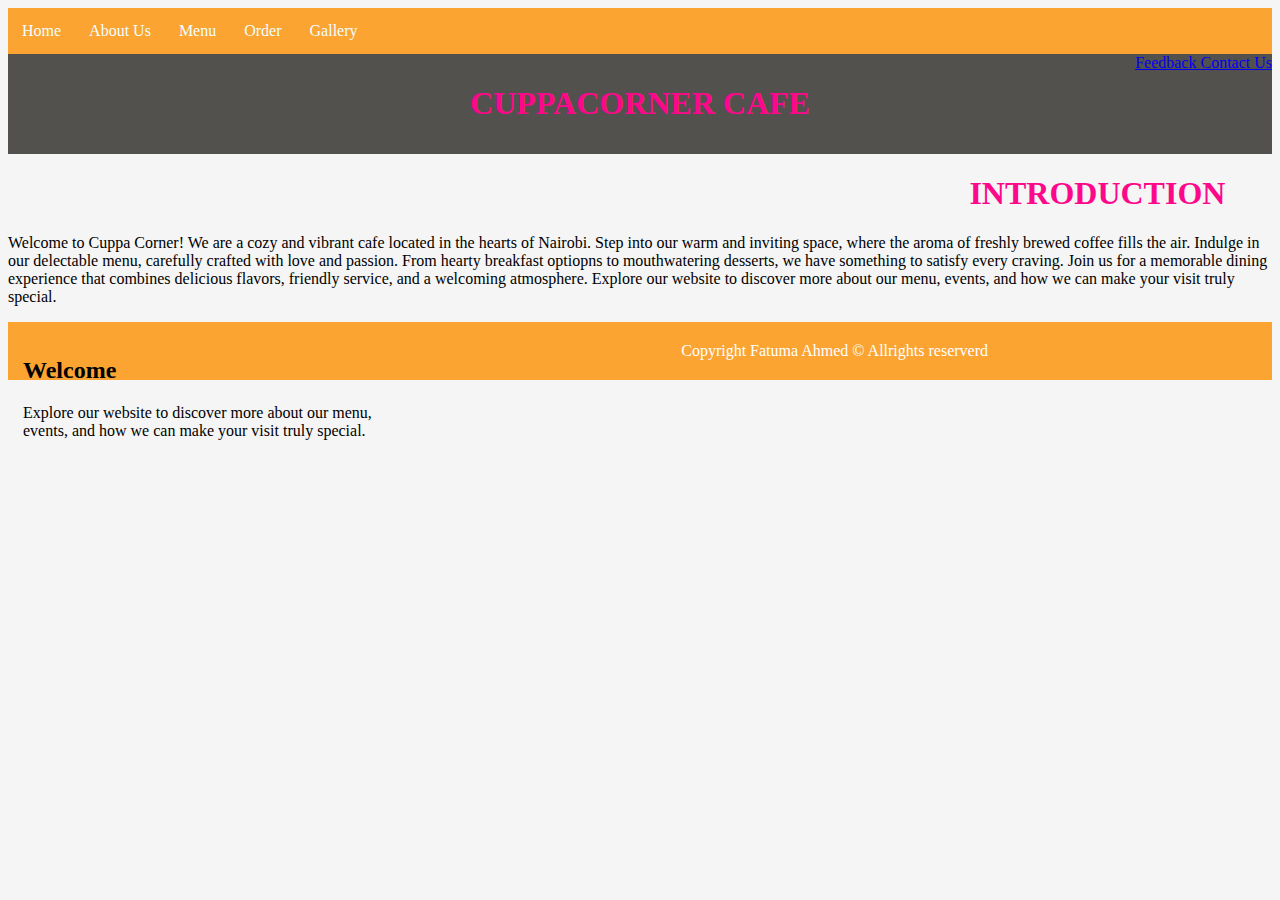
<file: index.html>
<!DOCTYPE html>
<html>
<head>
    <meta http-equiv="Content-Type" content="text/html;
        charset=UTF-8">
        <title> Welcome - Document </title>
        <link rel="stylesheet" href="style.css">


        <head>
        <body >
            
        
             <div class="toplink">   
            <a href="./">Home</a> 
            <a href="about.html">About Us</a>  
            <a href="Menu.html"> Menu </a> 
             <a href="Order.html"> Order </a> 
            <a href="Gallery.html">  Gallery</a> 
             </div>


             <div class="toplink-right">
            <a href="Feedback.html"> Feedback </a> 
            <a href="Contact Us.html" > Contact Us </a>

             </div>  
             
               

               <div class="banner">
             <h1 >CuppaCorner Cafe</h1> 
            </div>
            <div class="row">
            </div>
                <div class="content">
                </div>

           

            
                

                
             <h1>Introduction</h1>
             


             <p>Welcome to Cuppa Corner! We are a cozy and vibrant cafe located in the hearts of Nairobi. 
                Step into our warm and inviting space, where the aroma of freshly brewed coffee fills the air.
                Indulge in our delectable menu, carefully crafted with love and passion. From hearty breakfast 
                optiopns to mouthwatering desserts, we have something to satisfy every craving. Join us for a 
                memorable  dining experience that combines delicious flavors, friendly service, and a 
                welcoming atmosphere. Explore our website to discover more about our menu, events,
                 and how we can make your visit truly special.</p> 
                 
                 
                 <div class="side_bar">
                    <!--Heading 2 starts here-->
                    <h2>Welcome</h2>
                    <p>Explore our website to discover more about our menu, events,
                        and how we can make your visit 
                        truly special.</p>
                        <!--Heading 2 ends here-->
                 </div>


                        <div class="footer">
                            Copyright Fatuma Ahmed &copy; Allrights reserverd
                        </div>    
                </body>
                
                </html>
</file>
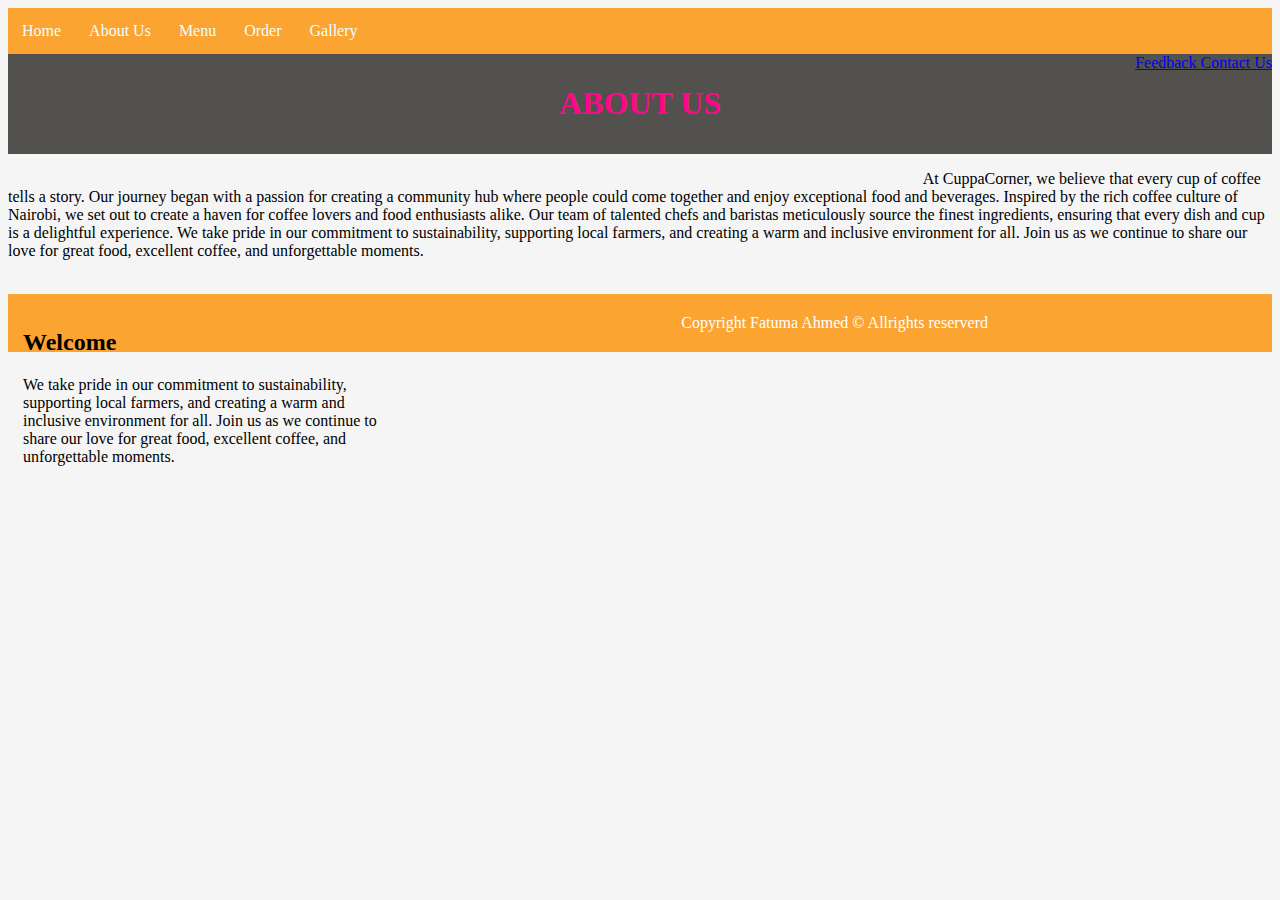
<file: about.html>
<!DOCTYPE html>
<html lang="en">
<head>
    <meta charset="UTF-8">
    <meta name="viewport" content="width=device-width, initial-scale=1.0">
    <title>About Us</title>
    <link rel="stylesheet" href="style.css">
</head>
<body >
    
    

    <div class="toplink">   
        <a href="./">Home</a> 
        <a href="about.html">About Us</a>  
        <a href="Menu.html"> Menu </a> 
         <a href="Order.html"> Order </a> 
        <a href="Gallery.html">  Gallery</a> 
         </div>


         <div class="toplink-right">
        <a href="Feedback.html"> Feedback </a> 
        <a href="Contact Us.html" > Contact Us </a>

         </div>  
         <div class="banner">
            <h1>About Us</h1>
           </div>
           <div class="row">
           </div>
               <div class="content">
               </div>

    
    

    
    
    <p>At CuppaCorner, we believe that every cup of coffee tells a story. 
        Our journey began with a passion for creating a community hub where
         people could come together and enjoy exceptional food and beverages. 
         Inspired by the rich coffee culture of Nairobi, we set out to create
          a haven for coffee lovers and food enthusiasts alike. Our team of talented
           chefs and baristas meticulously source the finest ingredients, ensuring that
            every dish and cup is a delightful experience. We take pride in our commitment
             to sustainability, supporting local farmers, and creating a warm and inclusive
              environment for all. Join us as we continue to share our love for great food,
               excellent coffee, and unforgettable moments.</p>
<br>
<div class="side_bar">
    <!--Heading 2 starts here-->
    <h2>Welcome</h2>
    <p> We take pride in our commitment
        to sustainability, supporting local farmers, and creating a warm and inclusive
         environment for all. Join us as we continue to share our love for great food,
          excellent coffee, and unforgettable moments.</p>
        <!--Heading 2 ends here-->
 </div>


        <div class="footer">
            Copyright Fatuma Ahmed &copy; Allrights reserverd
        </div>    

  
</body>
</html>
</file>
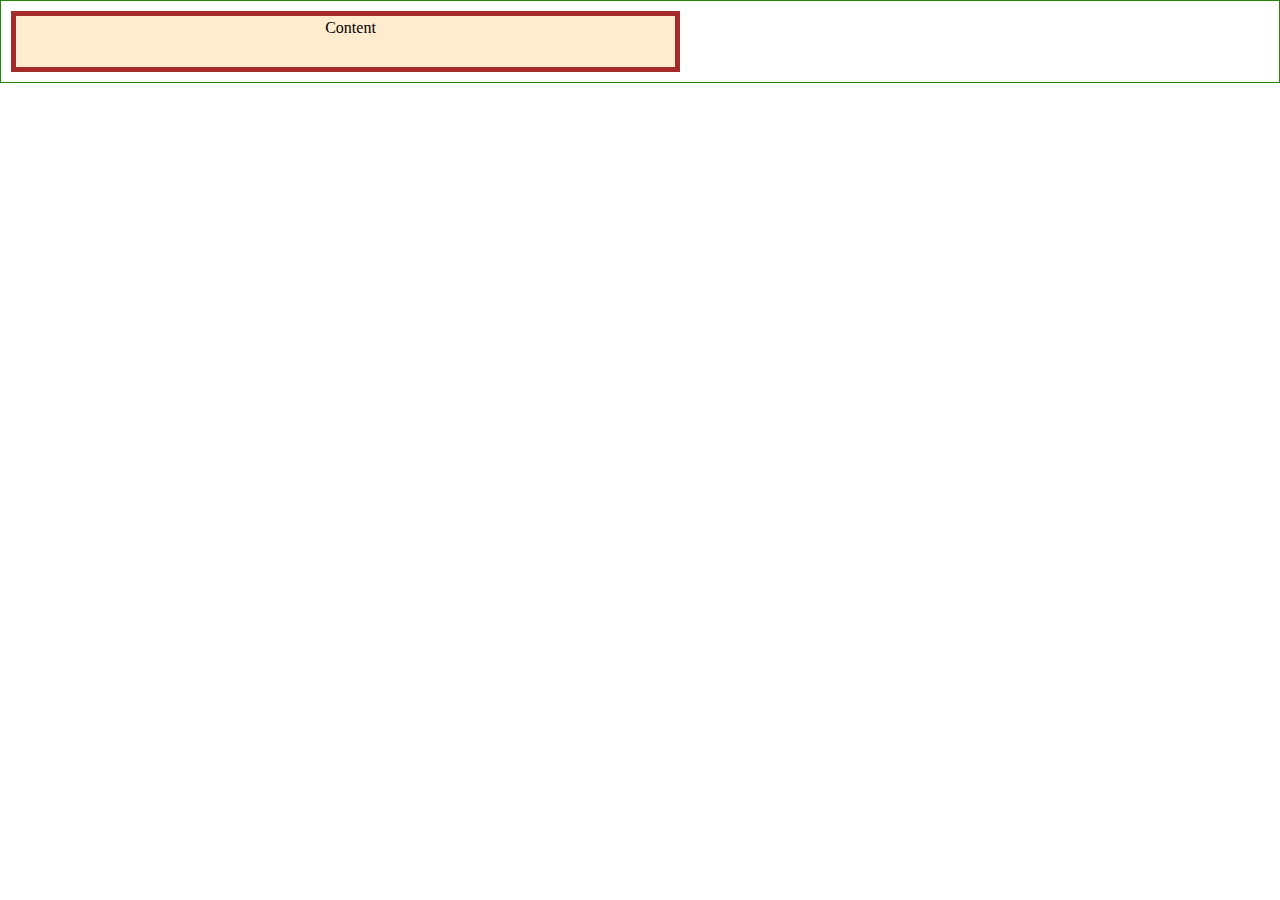
<file: box.html>
<!DOCTYPE html>
<html lang="en">
<head>
    <meta charset="UTF-8">
    <meta name="viewport" content="width=device-width, initial-scale=1.0">
    <title> Box-Document</title>
    <style>
        body{
            margin: 0;
        }
        .main_box{
            border: 1px solid rgb(33, 137, 5);
            padding: 10px;

        }
        .cnt_box{
            margin: 10;
            text-align: center;
            width: 50%;
            background-color: blanchedalmond;
            /*padding-top: 10px;
            padding-right: 10px;
            padding-bottom: 10px;
            padding-left: 10px;*/
            padding: 3px 10px 30px 20px;
            
           /* border-top: solid;
            border-right: solid;
            border-bottom: solid;
            border-left: solid;
            border-color: brown;
            border-width: 5px;*/

            border: 5px solid brown;

        }
    </style>
</head>
<body>
    <div class="main_box">
        <div class="cnt_box">
        Content
    </div>
</div>
</body>
</html>
</file>
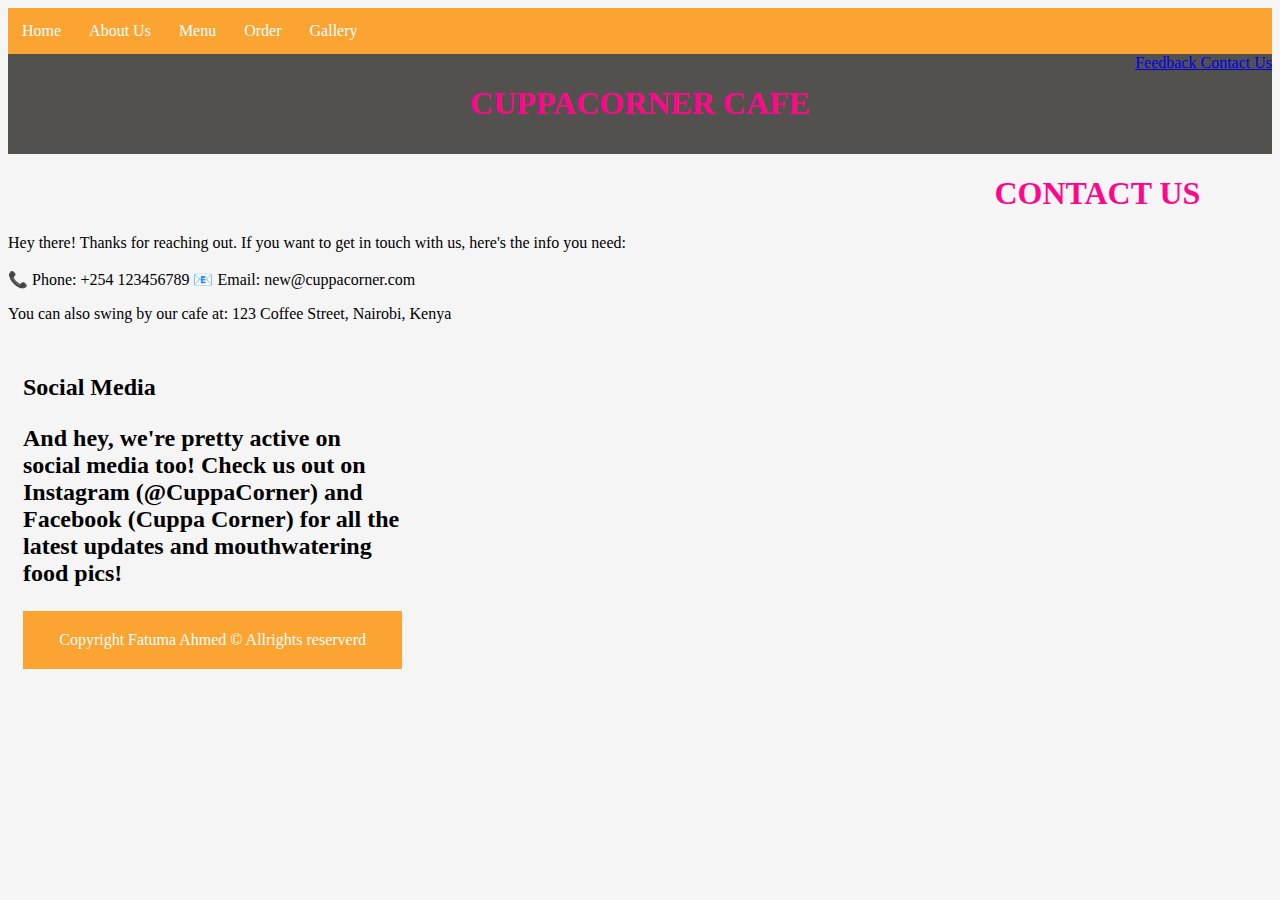
<file: Contact Us.html>
<!DOCTYPE html>
<html lang="en">
<head>
    <meta charset="UTF-8">
    <meta name="viewport" content="width=device-width, initial-scale=1.0">
    <title>Contact Us</title>
    <link rel="stylesheet" href="style.css">
</head>
<body >
    
    

    <div class="toplink">   
        <a href="./">Home</a> 
        <a href="about.html">About Us</a>  
        <a href="Menu.html"> Menu </a> 
         <a href="Order.html"> Order </a> 
        <a href="Gallery.html">  Gallery</a> 
         </div>


         <div class="toplink-right">
        <a href="Feedback.html"> Feedback </a> 
        <a href="Contact Us.html" > Contact Us </a>

         </div>  
         <div class="banner">
            <h1 >CuppaCorner Cafe</h1> 
           </div>
           <div class="row">
           </div>
               <div class="content">
               </div>

    
    
                
    <h1>Contact Us</h1>
    
    <p>Hey there! Thanks for reaching out.
         If you want to get in touch with us, 
         here's the info you need:
         <br><br>
         📞 Phone: +254 123456789
        📧 Email: new@cuppacorner.com</p>

    <p>
       You can also swing by our cafe at:
       123 Coffee Street, Nairobi, Kenya
    </p>
    <div class="side_bar">
        <!--Heading 2 starts here-->
        
           
    <h2>Social Media
        <p>And hey, we're pretty active on social media too! 
            Check us out on Instagram (@CuppaCorner) and Facebook 
            (Cuppa Corner) for all the latest updates and 
            mouthwatering food pics!</p>
         </h2>
          <!--Heading 2 ends here-->

         <div class="footer">
            Copyright Fatuma Ahmed &copy; Allrights reserverd
        </div>    
</body>
</html>
</file>
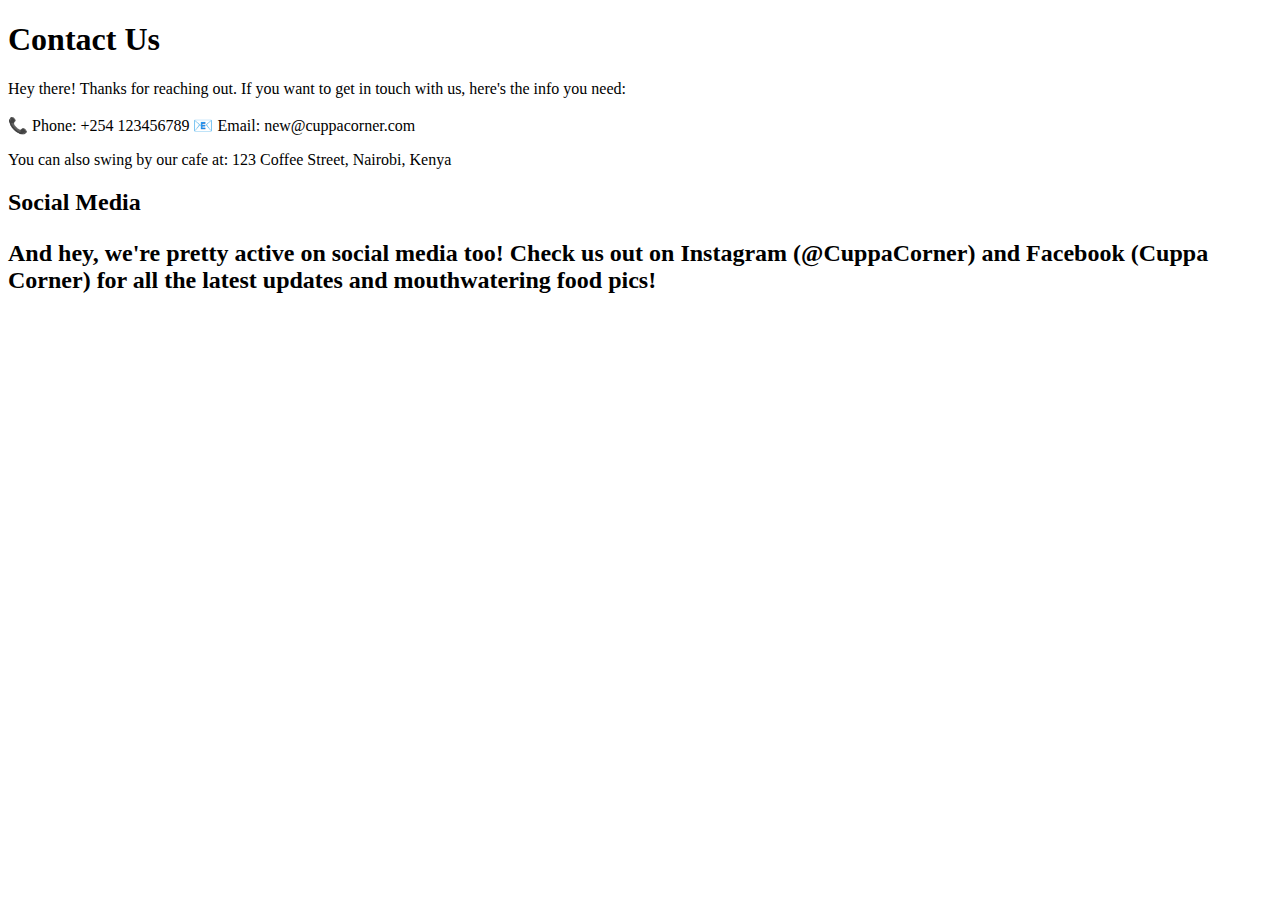
<file: Contacts.html>
<!DOCTYPE html>
<html lang="en">
<head>
    <meta charset="UTF-8">
    <meta name="viewport" content="width=device-width, initial-scale=1.0">
    <title>Contact Us</title>
</head>
<body>
    
    <h1>Contact Us</h1>
    <p>Hey there! Thanks for reaching out.
         If you want to get in touch with us, 
         here's the info you need:
         <br><br>
         📞 Phone: +254 123456789
        📧 Email: new@cuppacorner.com</p>

    <p>
       You can also swing by our cafe at:
       123 Coffee Street, Nairobi, Kenya
    </p>
    <h2>Social Media
        <p>And hey, we're pretty active on social media too! 
            Check us out on Instagram (@CuppaCorner) and Facebook 
            (Cuppa Corner) for all the latest updates and 
            mouthwatering food pics!</p>
         </h2>
</body>
</html>
</file>
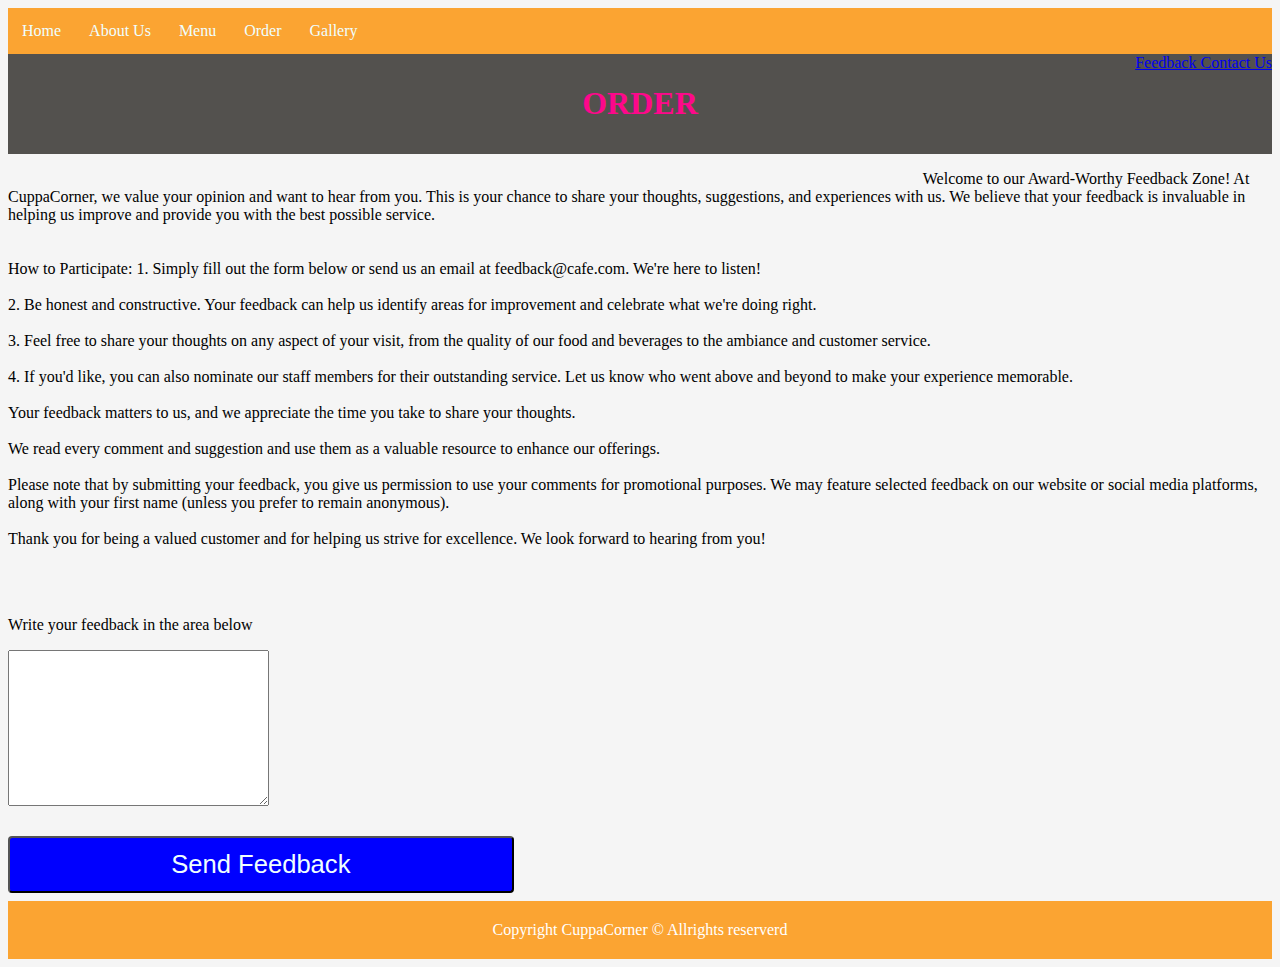
<file: Feedback.html>
<!DOCTYPE html>
<html lang="en">
<head>
    <meta charset="UTF-8">
    <meta name="viewport" content="width=device-width, initial-scale=1.0">
    <title>Order</title>
    <link rel="stylesheet" href="style.css">
</head>
<body >
    
    

    <div class="toplink">   
        <a href="./">Home</a> 
        <a href="about.html">About Us</a>  
        <a href="Menu.html"> Menu </a> 
         <a href="Order.html"> Order </a> 
        <a href="Gallery.html">  Gallery</a> 
         </div>


         <div class="toplink-right">
        <a href="Feedback.html"> Feedback </a> 
        <a href="Contact Us.html" > Contact Us </a>

         </div>  
         <div class="banner">
            <h1>Order</h1>
           </div>
           <div class="row">
           </div>
               <div class="content">
               </div>
    <p>Welcome to our Award-Worthy Feedback Zone!
        At CuppaCorner, we value your opinion and want to hear from you. 
        This is your chance to share your thoughts, suggestions, and experiences with us.
         We believe that your feedback is invaluable in helping us improve and provide you
          with the best possible service.
          <br><br><br>
        
        How to Participate:
        1. Simply fill out the form below or send us an email at feedback@cafe.com. 
        We're here to listen!
        <br><br>
        2. Be honest and constructive. Your feedback can help us identify areas for 
        improvement and celebrate what we're doing right.
        <br><br>

        3. Feel free to share your thoughts on any aspect of your visit, from the 
        quality of our food and beverages to the ambiance and customer service.
        <br><br>
        4. If you'd like, you can also nominate our staff members for their outstanding
         service. Let us know who went above and beyond to make your experience memorable.
        <br><br>
        Your feedback matters to us, and we appreciate the time you take to share your thoughts.
        <br><br>
        We read every comment and suggestion and use them as a valuable resource to enhance our
         offerings.
        <br><br>
        Please note that by submitting your feedback, you give us permission to use your comments
         for promotional purposes. We may feature selected feedback on our website or social media
          platforms, along with your first name (unless you prefer to remain anonymous).
        <br><br>
        Thank you for being a valued customer and for helping us strive for excellence. 
        We look forward to hearing from you!
        </p>
<br><br>
<p>Write your feedback in the area below</p>
<textarea name="" 
id="" cols="30" rows="10"></textarea>

<br><br>
<input type="submit" value="Send Feedback">

<div class="footer">
  Copyright CuppaCorner &copy; Allrights reserverd
</div> 
</body>
</html>
</file>
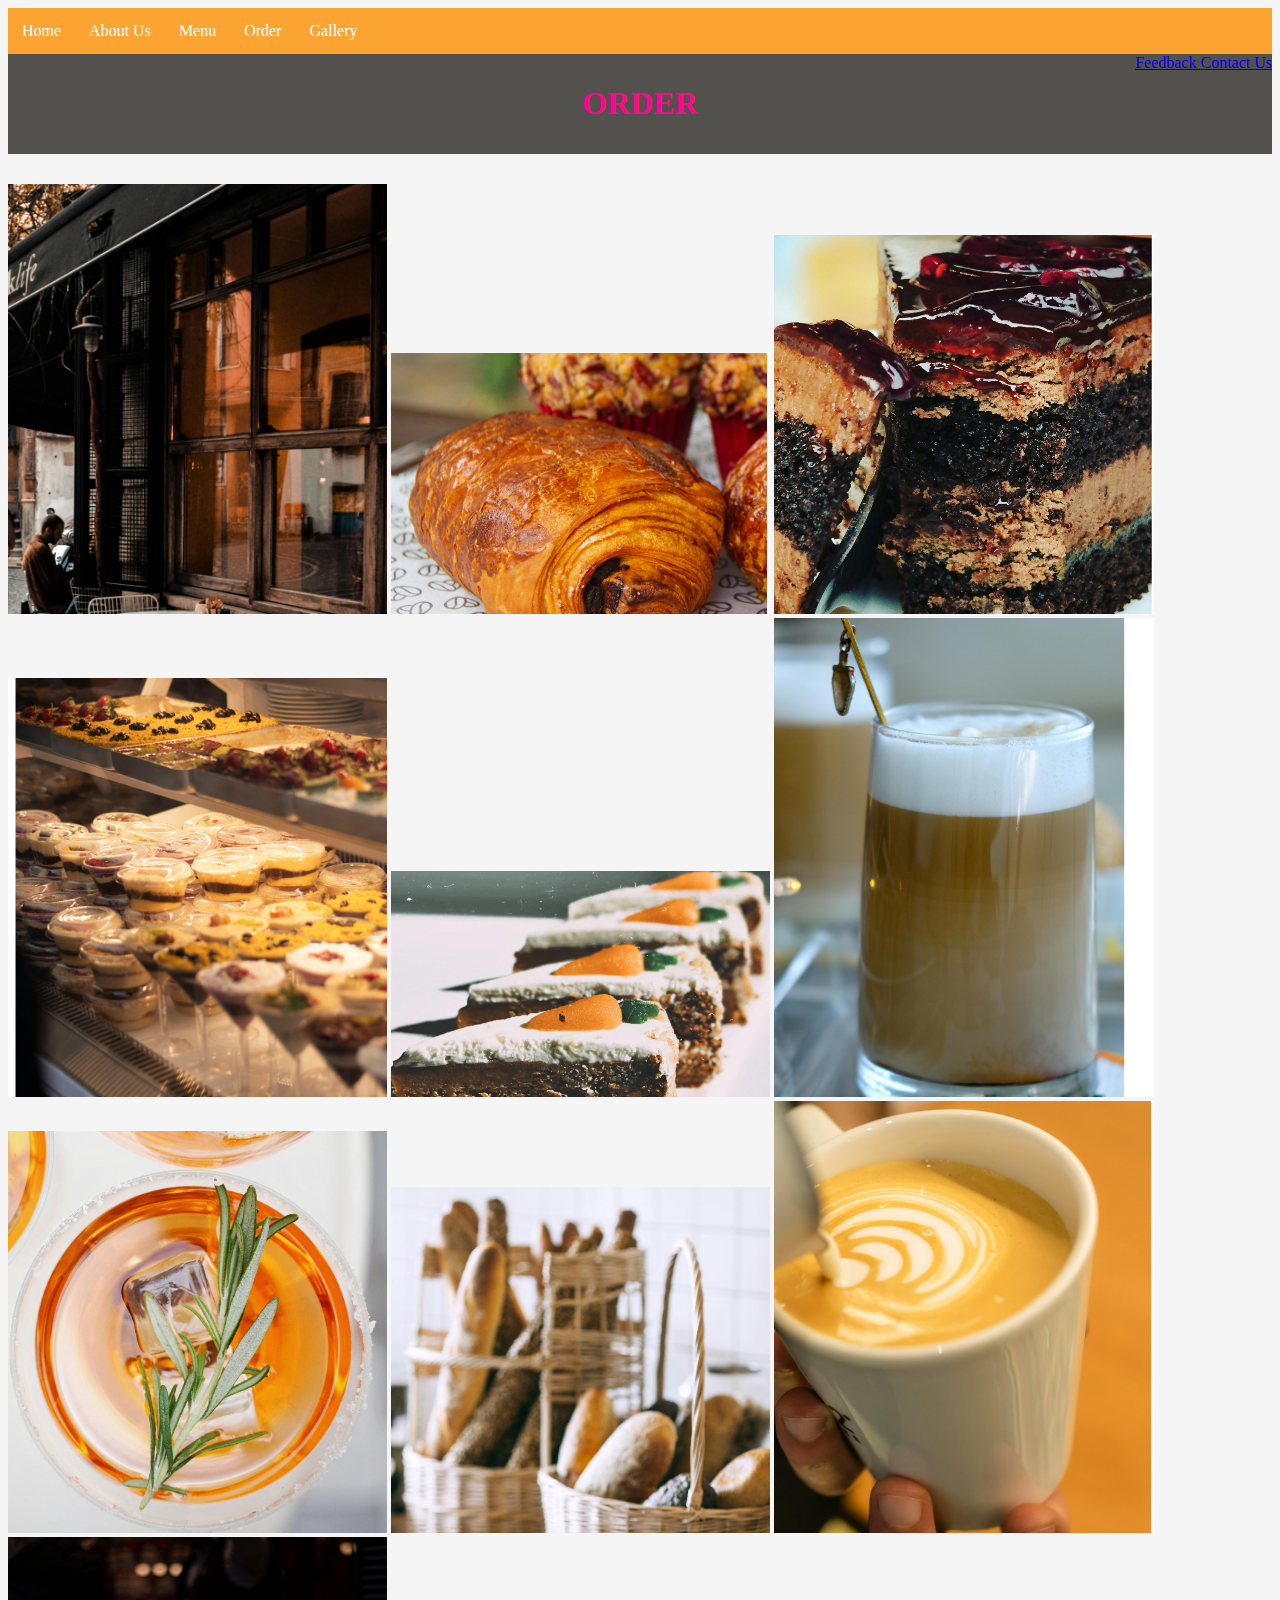
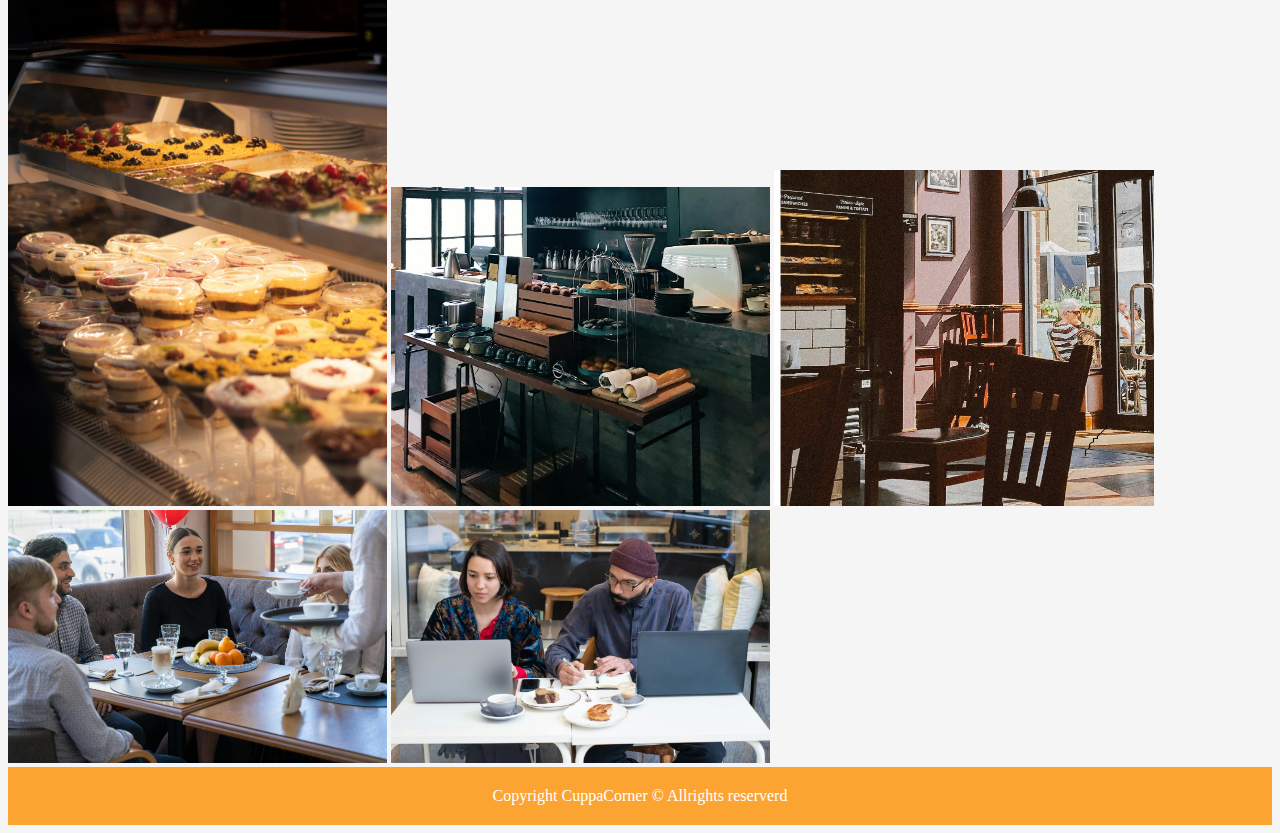
<file: Gallery.html>
<!DOCTYPE html>
<html lang="en">
<head>
    <meta charset="UTF-8">
    <meta name="viewport" content="width=device-width, initial-scale=1.0">
    <title>Order</title>
    <link rel="stylesheet" href="style.css">
</head>
<body >
    
    

    <div class="toplink">   
        <a href="./">Home</a> 
        <a href="about.html">About Us</a>  
        <a href="Menu.html"> Menu </a> 
         <a href="Order.html"> Order </a> 
        <a href="Gallery.html">  Gallery</a> 
         </div>


         <div class="toplink-right">
        <a href="Feedback.html"> Feedback </a> 
        <a href="Contact Us.html" > Contact Us </a>

         </div>  
         <div class="banner">
            <h1>Order</h1>
           </div>
           <div class="row">
           </div>
               <div class="content">
               </div>

    <img src="images/exterior.jpg" alt="" width="30%">
    <img src="images/f2.jpg" alt="" width="30%">
    <img src="images/f3.jpg" alt="" width="30%">
    <img src="images/f4.jpg" alt="" width="30%">
    <img src="images/f5.jpg" alt="" width="30%">
    <img src="images/f6.jpg" alt="" width="30%">
    <img src="images/f7.jpg" alt="" width="30%">
    <img src="images/f8.jpg" alt="" width="30%">
    <img src="images/f9.jpg" alt="" width="30%">
    <img src="images/food1.jpg" alt="" width="30%">
    <img src="images/interior.jpg" alt="" width="30%">
    <img src="images/interior2.jpg" alt="" width="30%">
    <img src="images/interior3.jpg" alt="" width="30%">
    <img src="images/interior4.jpg" alt="" width="30%">

    <div class="footer">
        Copyright CuppaCorner &copy; Allrights reserverd
    </div> 
</body>
</html>
</file>
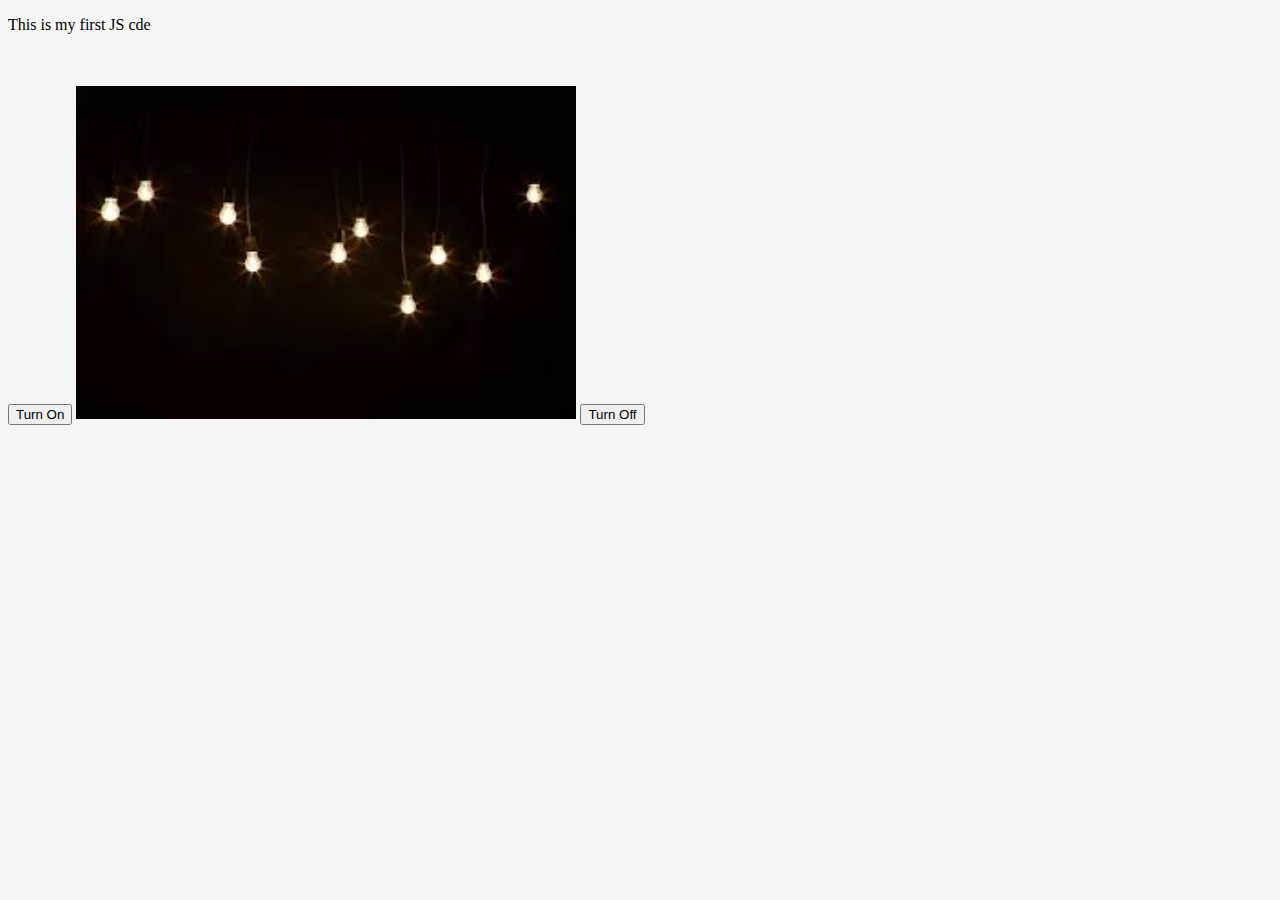
<file: js.html>
<!DOCTYPE html>
<html lang="en">
<head>
    <meta charset="UTF-8">
    <meta name="viewport" content="width=device-width, initial-scale=1.0">
    <title>Document</title>
    <link rel="stylesheet" href="style.css">
</head>
<body>
    <p id="grouopa"></p>
    <script>
        document.getElementById('grouopa').innerHTML = "This is my first JS cde";
    </script>
<br><br>
<button type="button" onclick="document.getElementById('MyImg').src='images/bulb_on.png'">
    Turn On</button>

<img src="images/bulb_on.png" alt="" id="MyImg" style="width: 500px;">

<button type="button" onclick="document.getElementById('MyImg').src='images/bulb_off.png'">
    Turn Off</button>

    <script src=""></script>
    </body>
</body>
</html>
</file>
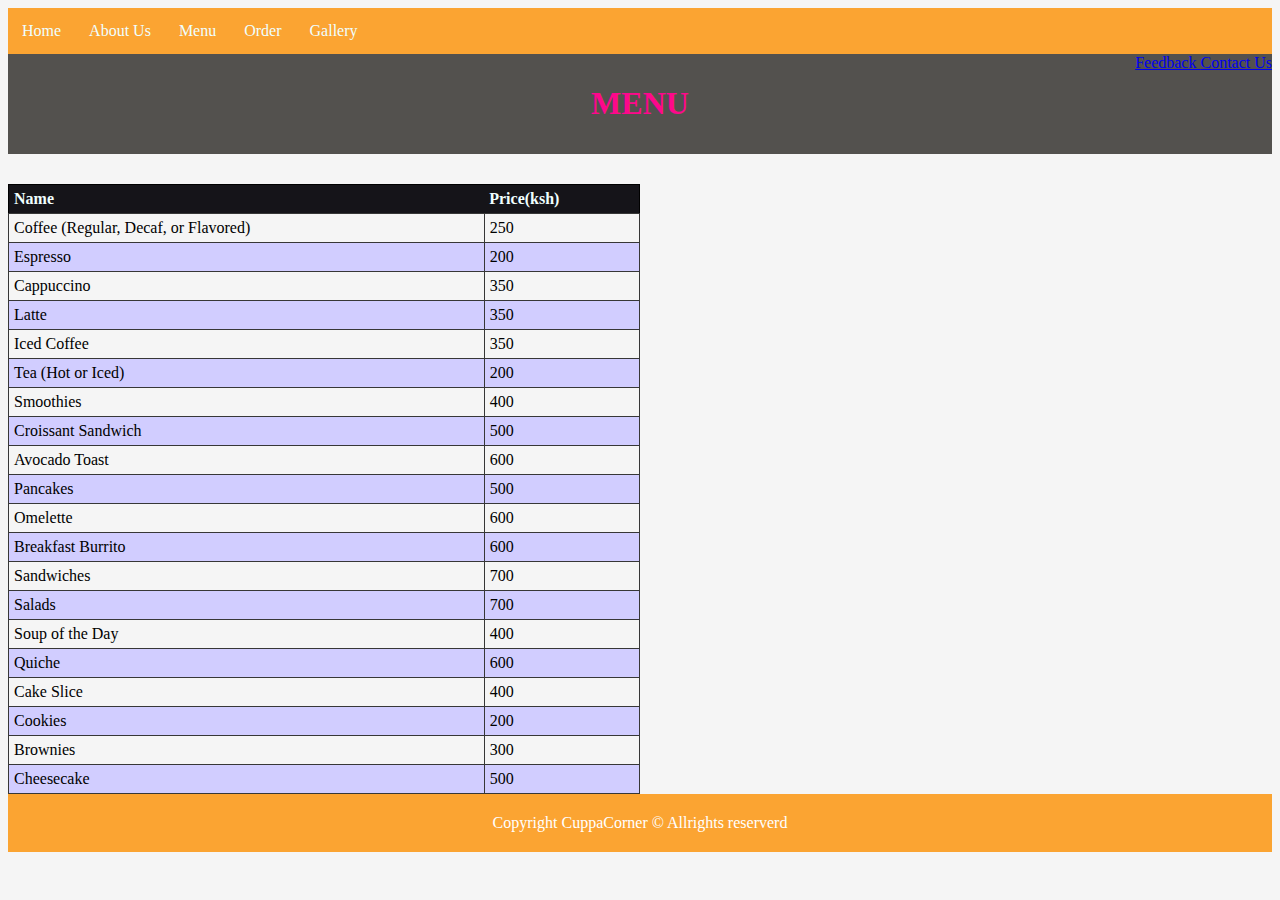
<file: Menu.html>
<!DOCTYPE html>
<html lang="en">
<head>
    <meta charset="UTF-8">
    <meta name="viewport" content="width=device-width, initial-scale=1.0">
    <title>Menu</title>
    <link rel="stylesheet" href="style.css">
</head>
<body >
    
    

    <div class="toplink">   
        <a href="./">Home</a> 
        <a href="about.html">About Us</a>  
        <a href="Menu.html"> Menu </a> 
         <a href="Order.html"> Order </a> 
        <a href="Gallery.html">  Gallery</a> 
         </div>


         <div class="toplink-right">
        <a href="Feedback.html"> Feedback </a> 
        <a href="Contact Us.html" > Contact Us </a>

         </div>  
         <div class="banner">
            <h1>Menu</h1>
           </div>
           <div class="row">
           </div>
               <div class="content">
               </div>

    <p><table border="1px" cellpadding="5px"style="border: 1px solid #000;
        width:50%; border-collapse:collapse" ></th>
        
        <tr>
            
            <th> Name</th>
            <th> Price(ksh)</th>
            
        </tr>
        <tr>

<td>Coffee (Regular, Decaf, or Flavored)</td> 
<td>250 </td></tr>
<tr>
 <td>Espresso</td>
 
 <td> 200 </td></tr>
 <tr>
<td>Cappuccino </td>
<td> 350 </td></tr>
<tr>
<td>Latte</td>
<td>350 </td> </tr>
<tr>
<td>Iced Coffee </td>
<td>350 </td></tr>
<tr>
<td>Tea (Hot or Iced)</td> 
<td>200 </td></tr>
<tr>
<td>Smoothies</td>
<td> 400 </td>
        </tr>

<tr>
<td>Croissant Sandwich</td>  
<td>500 </td></tr>
<tr>
<td>Avocado Toast</td> 
<td> 600 </td></tr>
<tr>
<td>Pancakes</td>
<td>500 </td> </tr>
<tr>
<td>Omelette</td>
<td>600 </td></tr>
<tr>
<td>Breakfast Burrito</td> 
<td>600 </td>

</tr>
<tr>
    <td>Sandwiches</td>
    <td>700 </td></tr>
    <tr>
    <td>Salads</td>
    <td>700 </td></tr>
    <tr>
    <td>Soup of the Day</td>
    <td>400 </td></tr>
    <tr>
    <td>Quiche</td> 
    <td>600 </td>
    </tr>
    <tr>
<td>Cake Slice</td>
<td>400 </td></tr>
<tr>
<td>Cookies</td>
<td>200 </td> </tr>
<tr>
<td>Brownies</td>  
<td>300 </td></tr>
<tr>
<td>Cheesecake</td> 
<td>500 </td>
</tr>
</table>



</tr>
            
        </tr>
       
        </table>
        <div class="footer">
            Copyright CuppaCorner &copy; Allrights reserverd
        </div> 
</body>
</html>
</file>
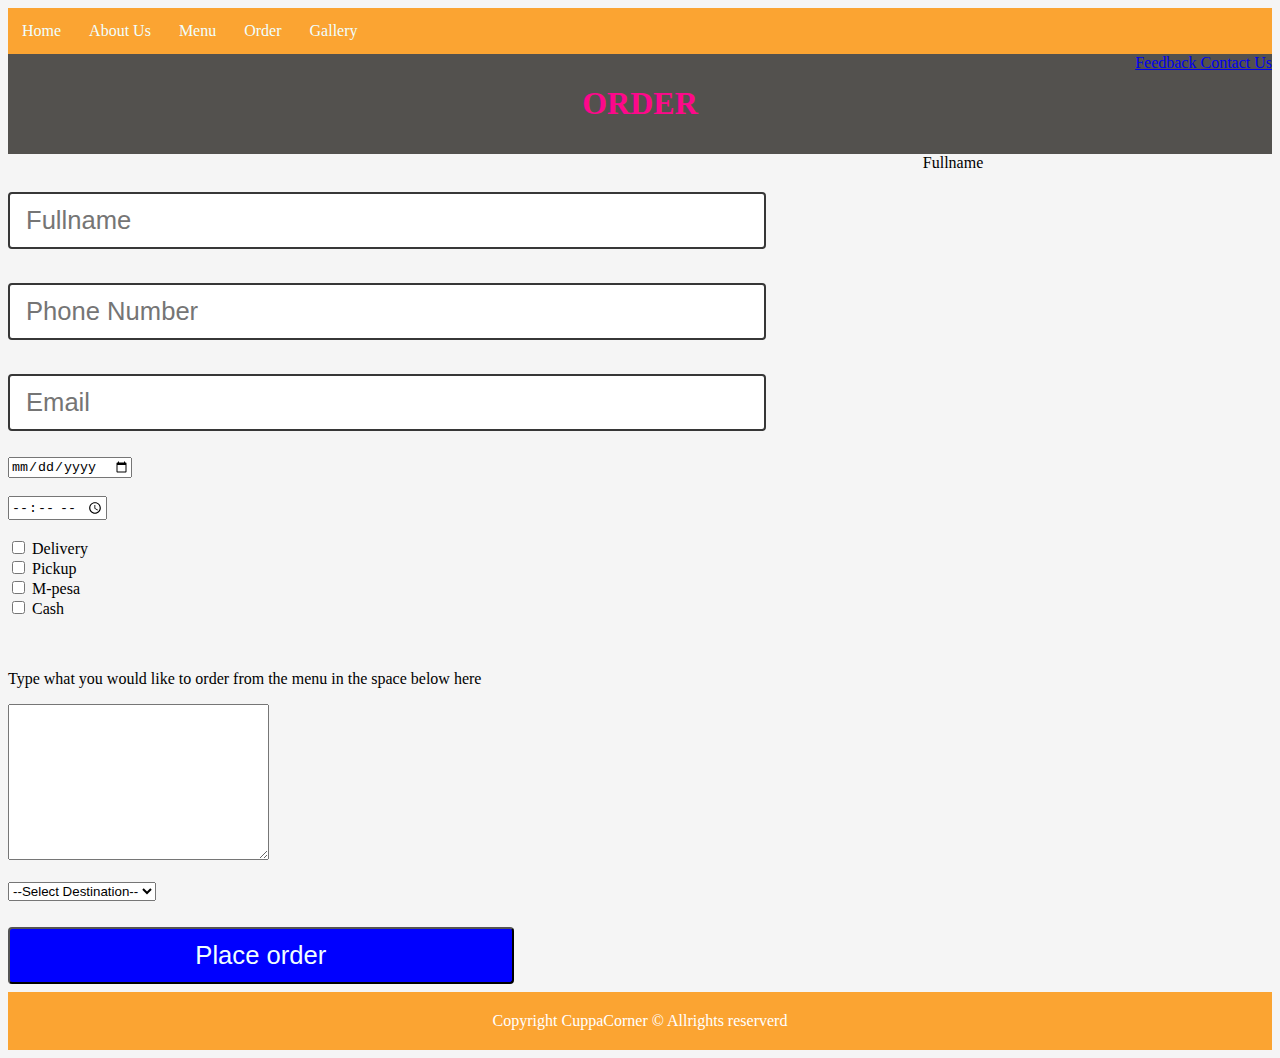
<file: Order.html>
<!DOCTYPE html>
<html lang="en">
<head>
    <meta charset="UTF-8">
    <meta name="viewport" content="width=device-width, initial-scale=1.0">
    <title>Order</title>
    <link rel="stylesheet" href="style.css">
</head>
<body >
    
    

    <div class="toplink">   
        <a href="./">Home</a> 
        <a href="about.html">About Us</a>  
        <a href="Menu.html"> Menu </a> 
         <a href="Order.html"> Order </a> 
        <a href="Gallery.html">  Gallery</a> 
         </div>


         <div class="toplink-right">
        <a href="Feedback.html"> Feedback </a> 
        <a href="Contact Us.html" > Contact Us </a>

         </div>  
         <div class="banner">
            <h1>Order</h1>
           </div>
           <div class="row">
           </div>
               <div class="content">
               </div>

    <form action=""method= "post">
        <label for="fn">Fullname</label><br>
        <input type="text" id="fn"
        placeholder="Fullname"><br><br>

        
        <input type="text" id="Phone Number"
        placeholder="Phone Number"><br><br>

       

        <input type="email" 
        placeholder="Email"><br><br>

        <input type="date" 
        placeholder="deadline"><br><br>

        <input type="time" 
        placeholder="deadline"> <br><br>

        

        
        <input type="checkbox"name=" Delivery"
        id="Delivery"> <label for="Delivery">Delivery</label><br>

        <input type="checkbox"name=" Pickup"
        id="Pickup"> <label for="Pickup">Pickup</label><br>

        <input type="checkbox"name=" M-pesa"
        id="M-pesa"> <label for="M-pesa">M-pesa</label><br>

        <input type="checkbox"name=" Cash"
        id="Cash"> <label for="Cash">Cash</label><br>

        <br>
        <br>
        <p>Type what you would like to order from the menu in the space below here</p>
        <textarea name="" 
        id="Order from menu" cols="30" rows="10"></textarea>

        <br>
        <br>
        <select name="Destination" id="">
        <option value="">--Select Destination--</option>
        <option value=""> South C</option>
        <option value="">South B</option>
        <option value="">Eastleigh</option>
        <option value="">Parklands</option>
        <option value="">Town</option>

    </select>
<br><br>
        <input type="Submit" value="Place order">
        
    </form>
    <div class="footer">
        Copyright CuppaCorner &copy; Allrights reserverd
    </div>    
</body>
</html>
</file>
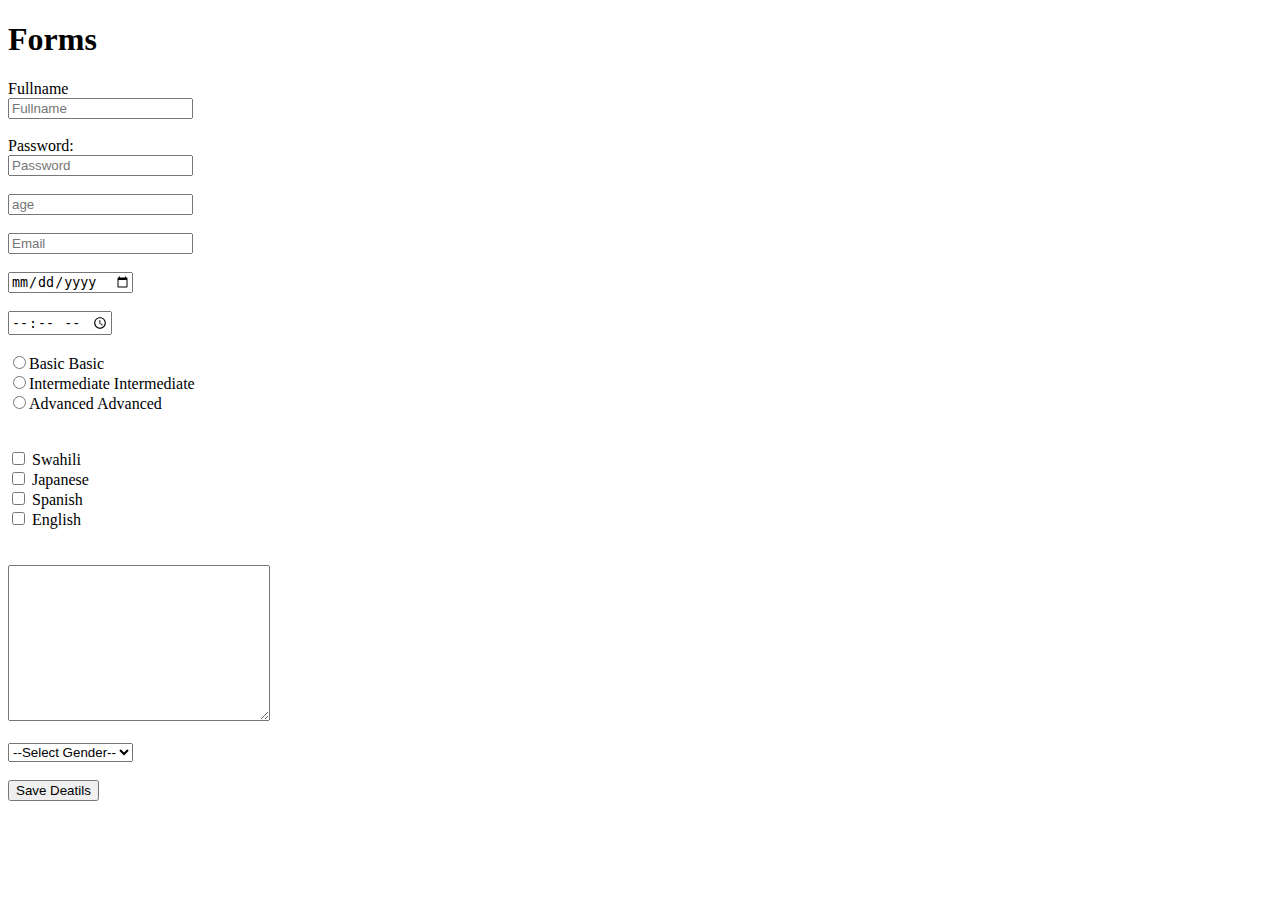
<file: r.html>
<!DOCTYPE html>
<html lang="en">
<head>
    <meta charset="UTF-8">
    <meta name="viewport" content="width=device-width, initial-scale=1.0">
    <title>Document</title>
</head>
<body>
    <h1>Forms</h1>
    <form action=""method= "post">
        <label for="fn">Fullname</label><br>
        <input type="text" id="fn"
        placeholder="Fullname"><br><br>
        
        <label for="pwd">Password:</label><br>
        <input type="password" id="pwd"
        placeholder="Password"><br><br>

        <input type="number" 
        placeholder="age"><br><br>

        <input type="email" 
        placeholder="Email"><br><br>

        <input type="date" 
        placeholder="deadline"><br><br>

        <input type="time" 
        placeholder="deadline"> <br><br>

        <input name="level" type="radio"
        placeholder="">Basic
        <label for="Basic">Basic</label><br>

        <input name="level" type="radio"
        placeholder="">Intermediate
        <label for="Intermediate">Intermediate</label><br>

        <input name="level" type="radio"
        placeholder="">Advanced
        <label for="Advanced">Advanced</label><br>

        <br>
        <br>
        <input type="checkbox"name=" Swahili"
        id="Swahili"> <label for="Swahili">Swahili</label><br>

        <input type="checkbox"name=" Japanese"
        id="Japanese"> <label for="Japanese">Japanese</label><br>

        <input type="checkbox"name=" Spanish"
        id="Spanish"> <label for="Spanish">Spanish</label><br>

        <input type="checkbox"name=" English"
        id="English"> <label for="English">English</label><br>

        <br>
        <br>
        <textarea name="" id="" cols="30" rows="10"></textarea>

        <br>
        <br>
        <select name="" id="">
        <option value="">--Select Gender--</option>
        <option value=""> Male</option>
        <option value="">Female</option>
        <option value="">Rather not say</option>
    </select>
<br><br>
        <input type="Submit" value="Save Deatils">
        
    </form>
</body>
</html>
</file>
<file: style.css>
body{
    background-color: whitesmoke;
    

}
.toplink{
    background-color: rgb(251, 164, 50);
    overflow: hidden;
}
.toplink a{
    color: azure;
    text-decoration: none;
    padding: 14px;
    display: block;
    float: left;
    text-align: left;
}
.toplink a:hover{
    color: rgb(23, 22, 22, 0.854);
    background-color: rgb(22, 179, 179);
    text-decoration: none;
}
.toplink-right{
    float: right;
    overflow: hidden;
}
.banner{
    background-color: rgb(83, 81, 78);
    padding: 10px;
    text-align: center;
    color: rgb(233, 233, 233);
}
.row:after{
    content: "";
    display: block;
    clear: both;
}
.content{
    float: left;
    width: 70%;
    padding: 15px;
}
.side_bar{
    float: left;
    width: 30%;
    padding: 15px;
}
.footer{
    text-align: center;
    padding: 20px;
    background-color: rgb(251, 164, 50);
    color: white;
}

h1{
    text-align: center;
    color: rgb(253, 8, 139);
    text-decoration: none;
    text-transform: uppercase;
    font-style: normal;
    font-weight: bold;
}
table{
    border: 1px solid #373737;
    border-collapse: collapse ;
    width: 80%;
}
td{
    border: 1px solid #373737; 
    padding: 5px;
    text-align: left;
}
th{
    background-color: rgba(0, 0, 0, 0.9);
    color: azure;
    border: 1px;
    text-align: left;
}
tr:nth-child(odd){
    background-color: rgb(209, 205, 255);
}
tr:hover{
    background-color:  white;
}
.order_form label{
    font-size: 1.8em;
}
input[type=text], [type =email] , [type=textarea]{
    width: 60%;
    padding: 12px 16px;
    font-size: 1.6em;
    border-radius: 4px;
    border: 2px solid #373737;
    box-sizing: border-box;
    margin: 8px 0;
}
input[type=submit]{

 width: 40%;
    padding: 12px 16px;
    font-size: 1.6em;
    border-radius: 4px;
    background-color: blue;
    color: azure;
    box-sizing: border-box;
    margin:8px 0 ;
}
</file>
